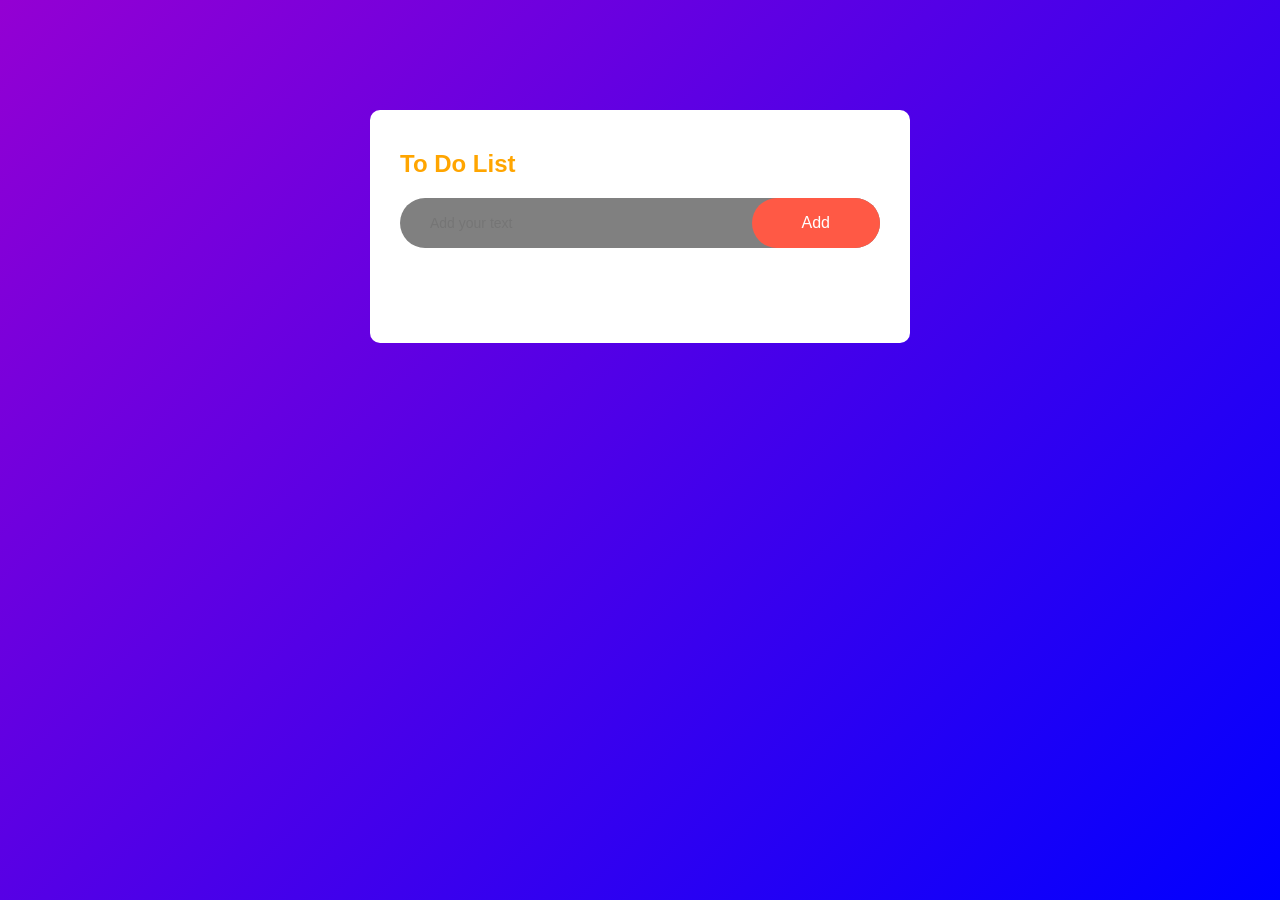
<file: index.html>
<!DOCTYPE html>
<html lang="en">
<head>
    <meta charset="UTF-8">
    <meta name="viewport" content="width=device-width, initial-scale=1.0">
    <title>To Do List</title>
    <link rel="stylesheet" href="todo.css">
</head>

<body>
    <div class="container">
        <div class="todo-app">
            <h2>To Do List</h2>

            <div class="row">
                <input type="text" id="input-box" placeholder="Add your text">
                <button onclick="addTask()">Add</button>
            </div>

            <ul id="list-container"></ul>
        </div>
    </div>

    <script src="todo.js"></script>
</body>
</html>
</file>
<file: todo.css>
*{
    margin: 0;
    padding: 0;
    font-family: 'poppins',sans-serif;
    box-sizing:border-box;
}
.container{
    width:100%;
    min-height: 100vh;
    background: linear-gradient(135deg,darkviolet,blue);
    padding: 10px;
}
.todo-app{
    width:100%;
    max-width: 540px;
    background-color: white;
    margin: 100px auto 20px;
    padding: 40px 30px 70px;
    border-radius:10px;
}
.todo-app h2{
    color: orange;
    display: flex;
    align-items: center;
    margin-bottom: 20px;
}
.row{
    display: flex;
    align-items: center; 
    justify-content: space-between; 
    background-color:grey;
    border-radius: 30px;
    padding-left: 20px;
    margin-bottom: 25px;
}
input{
    flex:1;
    border:none;
    outline: none;
    background: transparent;
    padding: 10px;
    font-size: 14px;
}
button{
    border:none;
    outline: none;
    padding:16px 50px;
    background:#ff5945;
    color:#fff;
    font-size: 16px;
    cursor: pointer;
    border-radius: 40px;
}
ul li{
    list-style: none;
    font-size: 17px;
    padding: 12px 8px 12px 50px;
    user-select:none;
    cursor:pointer;
    position:relative;
}
ul li::before{
    content: '';
    position: absolute;
    height:28px;
    width: 28px;
    border-radius: 50%;
    background-size: cover;
    background-image:url(https://www.svgrepo.com/show/325870/circle-small.svg);
    background-position: center;
    top:12px;
    left:8px;
}
ul li.checked{
    color:#555;
    text-decoration: line-through;
}
ul li.checked::before{
    background-image:url("https://cdn-icons-png.flaticon.com/128/190/190411.png");
}
ul li span{
    position: absolute;
    right: 0;
    width: 40px;
    height: 40px;
    font-size: 22px;
    color:#555;
    text-align: center;
    line-height: 40px;
    top: 5px;   
    border-radius: 50%;
}
ul li span:hover{
    background-color:#edeef0;
    color:grey;
}
</file>
